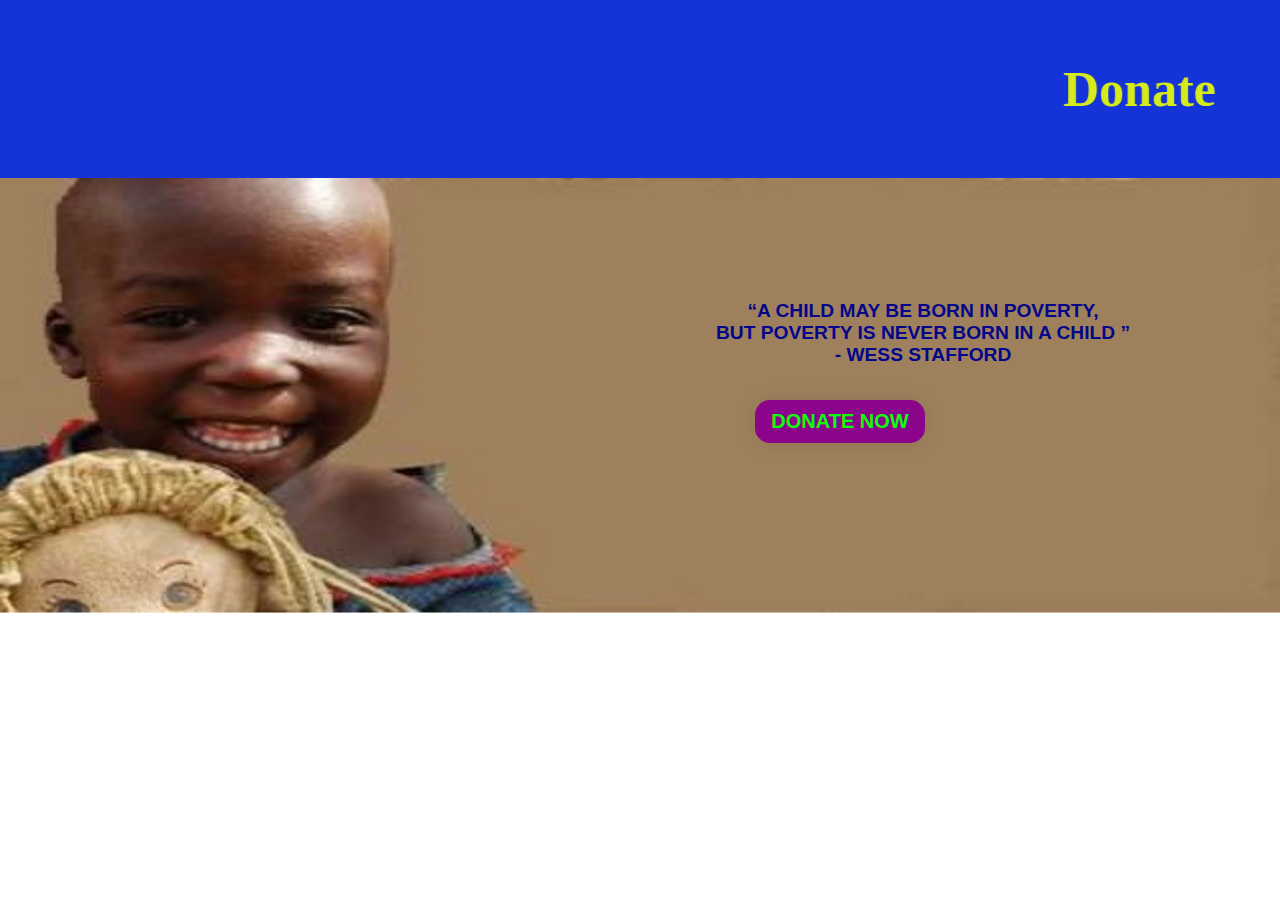
<file: index.html>
<html>
<head>
<meta name="viewport" >
<title>
Donation
</title>
<link rel="stylesheet" href="style.css">

<div class="header">
	<marquee behavior="scroll" direction="left" scrollamount="20"><h1>Donate For A Child To Give A Smile In Their Face</h1></marquee>
  </div>

</head>
<body>

</div>
<div class= "down">
	<h4>“A child may be born in poverty,<br> but poverty is never born in a child
		     ” <br>- Wess Stafford</h4>
<a href="https://rzp.io/l/fHzhnlachA" class=btn >DONATE NOW</a>
</div>

</body>
</html>
</file>
<file: style.css>
*{
  margin:0;
  padding:0;
}
h1{
  font-style: arial;
  font-size: 50px;
}
.header {
  padding: 60px;
  text-align: center;
  background: #1434d9;
  color: #d6eb1c;
  font-size: 30px;
}

.down{
  font-family: 'Roboto';
  background-image: url('help-a-child.jpg');
  background-repeat: no-repeat;
  background-size: 100% 100%;
  text-align: center;
  padding: 17% 15%;
}

.btn{
    position: absolute;
    right: 355px;
    background-color: #8c038c;
    top:400px;
    font:20px optima,sans-serif;
    font-weight: bold;
    width: 150px;
    padding: 10px;
    text-align: center;
    text-decoration: none;
    text-transform: uppercase;
    color: #0cff08;
    border-radius: 15px;
    border: none;
    cursor: pointer;
    box-shadow: 0 0 20px rgba(0, 0, 0, 0.1);
    -webkit-transition-duration: 0.3s;
    transition-duration: 0.3s;
    -webkit-transition-property: box-shadow, transform;
    transition-property: box-shadow, transform;
    box-shadow: 0 1rem 1.25rem 0 rgba(22,75,195,0.50),

}

.btn:hover, .btn:focus, .btn:active{
    box-shadow: 0 0 35px rgba(50, 30, 20, 0.5);
    -webkit-transform: scale(1.1);
    transform: scale(1.1);

}

h4 {
    font-family: Arial, Helvetica, Arial, sans-serif;
    color :#04068a;
    font-weight: bold;
    text-align: center;
    font-size: larger;
    text-decoration: none;
    text-transform: uppercase;
  	position: absolute;
    right: 150px;
    top:300px;
    text-shadow: white;
}
</file>
